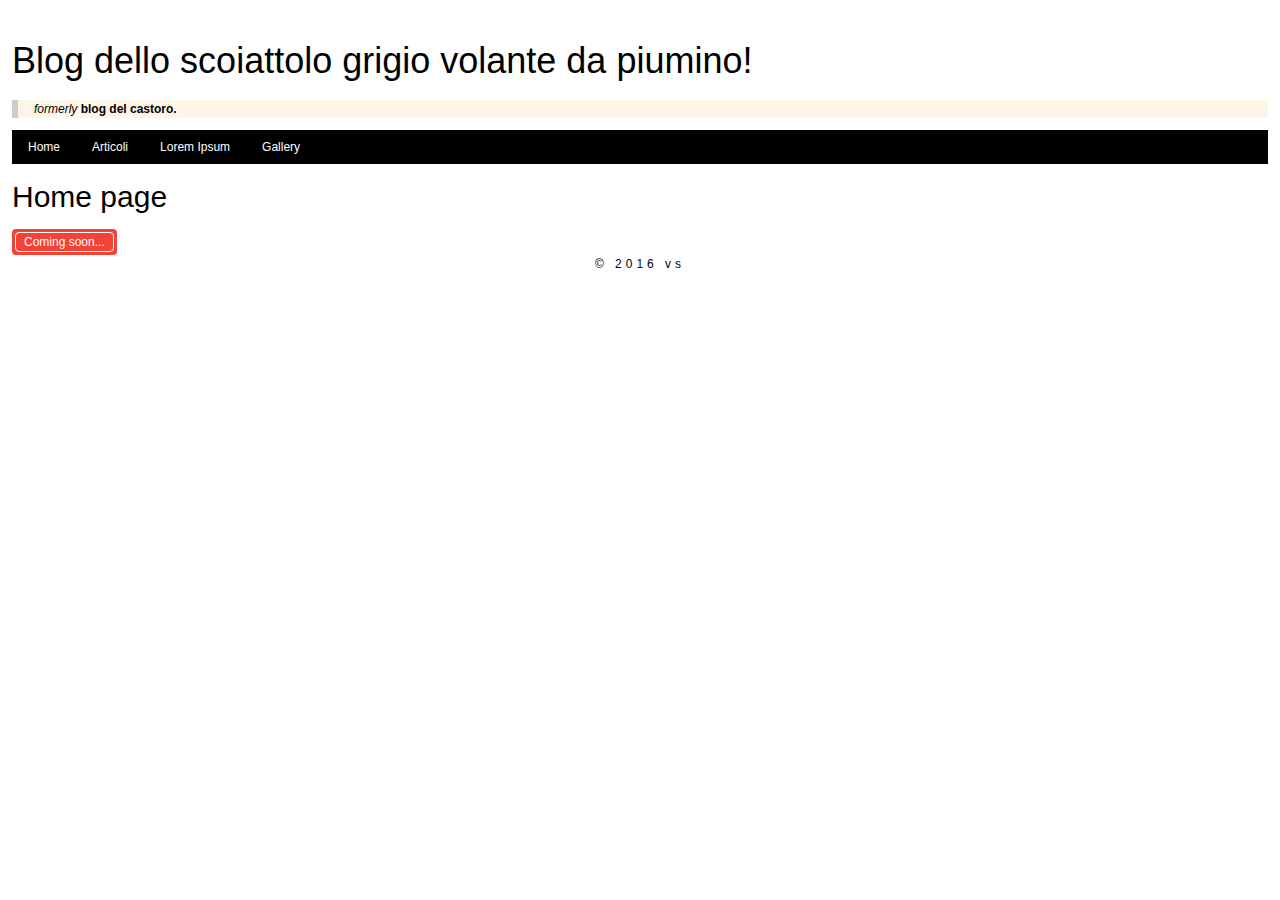
<file: tiny/web/index.html>
<!DOCTYPE html>
<html lang="it-IT">     
  <head>	     
    <meta charset="UTF-8" />	     
    <title>
		Mini Blog
    </title>    
    <link rel="stylesheet" type="text/css" media="all" href="css/w3.css" />	
    <link rel="stylesheet" type="text/css" media="all" href="css/style.css" />	 	
  </head>     
  <body>
	<div id="all" class="container">
	  <header>
		<h1>Blog dello scoiattolo grigio volante da piumino!</h1>
		<p class="w3-container w3-sand w3-leftbar"><i>formerly</i> <b>blog del castoro.</b></p>
	  </header>
	  <nav id="nav"></nav>
	  <main id="main" class="dyn">
		<h3 style="text-align:center">Loading...</h3>
	  </main>
	  <!-- <aside class="dyn w3-yellow"></aside> -->
	  <footer class="w3-gray w3-small w3-center w3-wide" id="footer">
	  &copy; 2016 vs
	  </footer>
	  <script src="lib/jquery/jquery-3.1.0.min.js"></script>
	  <script src="lib/path/path.min.js"></script>
	  <script src="js/app.js"></script>
	</div>
  </body>
</html>
</file>
<file: tiny/web/css/style.css>
html,body {font-size:12px;}
html{overflow-y: scroll;}
.h{visibility:hidden}
.w3-ul a{text-decoration:none}
#all{padding:1em;margin:1em auto}
</file>
